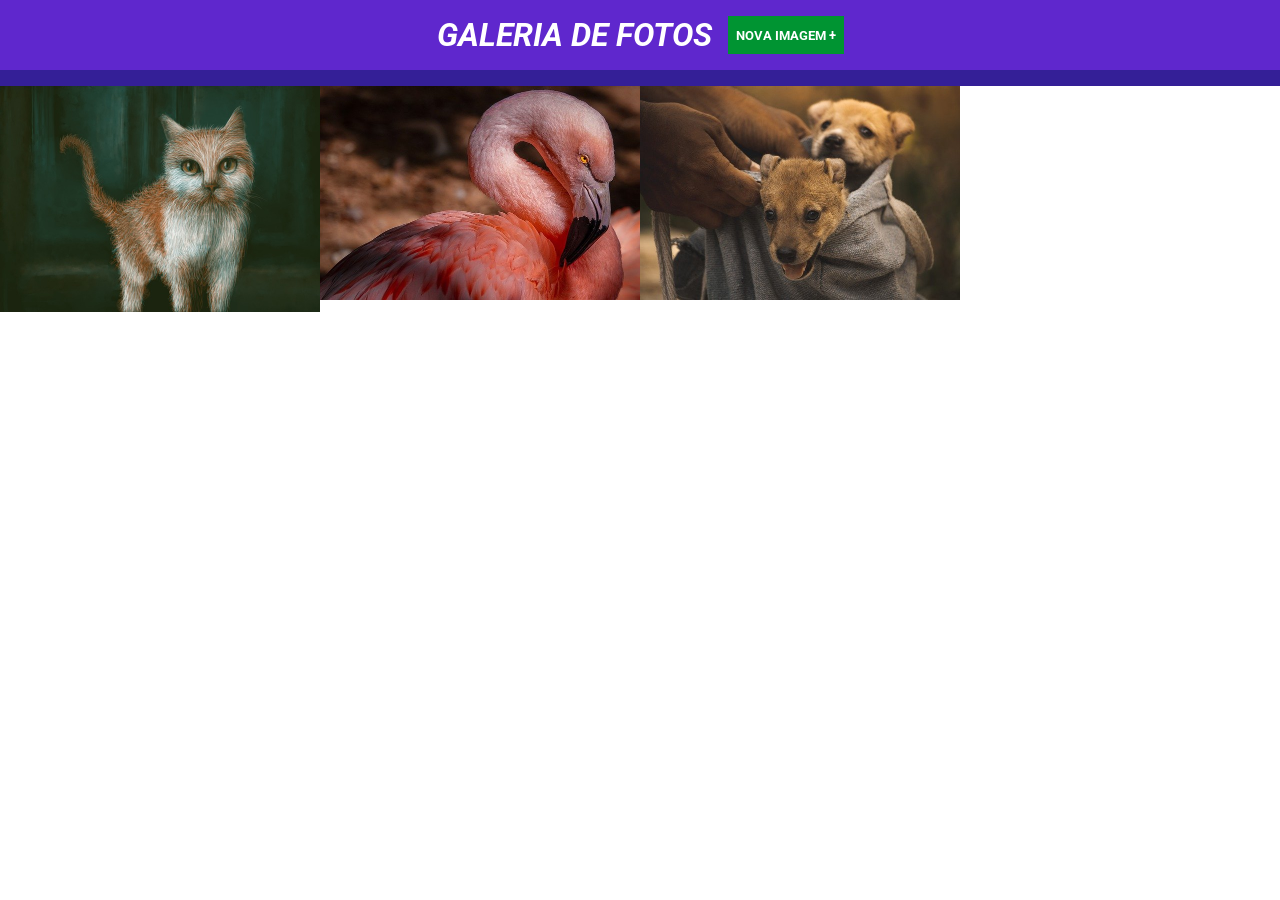
<file: index.html>
<!DOCTYPE html>
<html lang="pt-BR">

<head>
    <meta charset="UTF-8">
    <meta name="viewport" content="width=device-width, initial-scale=1.0">
    <title>JQuery</title>
    <link rel="preconnect" href="http://fonts.googleapis.com">
    <link rel="preconnect" href="http://fonts.gstatic.com" crossorigin>
    <link href="https://fonts.googleapis.com/css2?family=Roboto:wght@400;700&display=swap" rel="stylesheet">
    <link rel="stylesheet" href="./main.css">

</head>

<body>
    <header>
        <h1>Galeria de Fotos</h1>
        <button type="button">Nova imagem +</button>
    </header>
    <form>
        <h2>Inserir nova imagem</h2>
        <input type="url" id="imageUrl" required placeholder="URL da imagem">
        <button type="submit">Adicionar</button>
        <button id="cancelButton" type="reset">Cancelar</button>
    </form>
    <ul>
        <li>
            <img src="./images/foto1.jpg" alt="Pintura de um gato">
            <div class="overlay-image-link">
                <a href="./images/foto1.jpg" title="Ver imagem em tamanho Real" target="_blank">
                    Ver imagem em tamanho real</a>
            </div>
        </li>
        <li>
            <img src="./images/foto2.jpg" alt="Pintura de um Flamingo">
            <div class="overlay-image-link">
                <a href="./images/foto2.jpg" title="Ver imagem em tamanho Real" target="_blank">
                    Ver imagem em tamanho real</a>
            </div>
        </li>
        <li>
            <img src="./images/foto3.jpg" alt="Pintura de cães">
            <div class="overlay-image-link">
                <a href="./images/foto3.jpg" title="Ver imagem em tamanho Real" target="_blank">
                    Ver imagem em tamanho real</a>
            </div>
        </li>
    </ul>
    <script src="https://code.jquery.com/jquery-3.7.1.min.js"></script>
    <script src="./main.js"></script>
</body>

</html>
</file>
<file: main.css>
* {
    margin: 0;
    padding: 0;
    box-sizing: border-box;
    font-family: 'Roboto', sans-serif;
}

header {
    background-color: #5f27cd;
    padding: 16px 0;
    color: #fff;
    display: flex;
    border-bottom: 16px solid #341f97;
    justify-content: center;
    text-transform: uppercase;
    font-style: italic;
}

header button {
    margin-left: 16px;
}

form{
    background-color: #c8d6e5;
    padding: 24px 0;
    text-align: center;
    display: none;
}

form h2{
    margin-bottom: 16px;
}

form input,
button{
    padding: 8px;
}

button{
    background-color: #009432;
    border: none;
    font-weight: bold;
    text-transform: uppercase;
    color: #fff;
    cursor: pointer;
}

#cancelButton{
    background-color: #f44336;
}

ul{
    display:flex;
    flex-wrap: wrap;
}

ul li{
    max-width: 25%;
    list-style: none;
    position: relative;
    max-height: 280px;
    overflow-y:hidden;
}

ul li img{
    max-width: 100%;
}

.overlay-image-link{
    padding: 16px;
    background-color: rgba(0, 0, 0, 0.6);
    position: absolute;
    bottom: 0;
    left: 0;
    width: 100%;
    opacity: 0;
    transition: all ease .7s;
}

.overlay-image-link a{
    color: #fff;
    text-decoration: none;
}

ul li:hover .overlay-image-link{
    opacity: 1;
}
</file>
